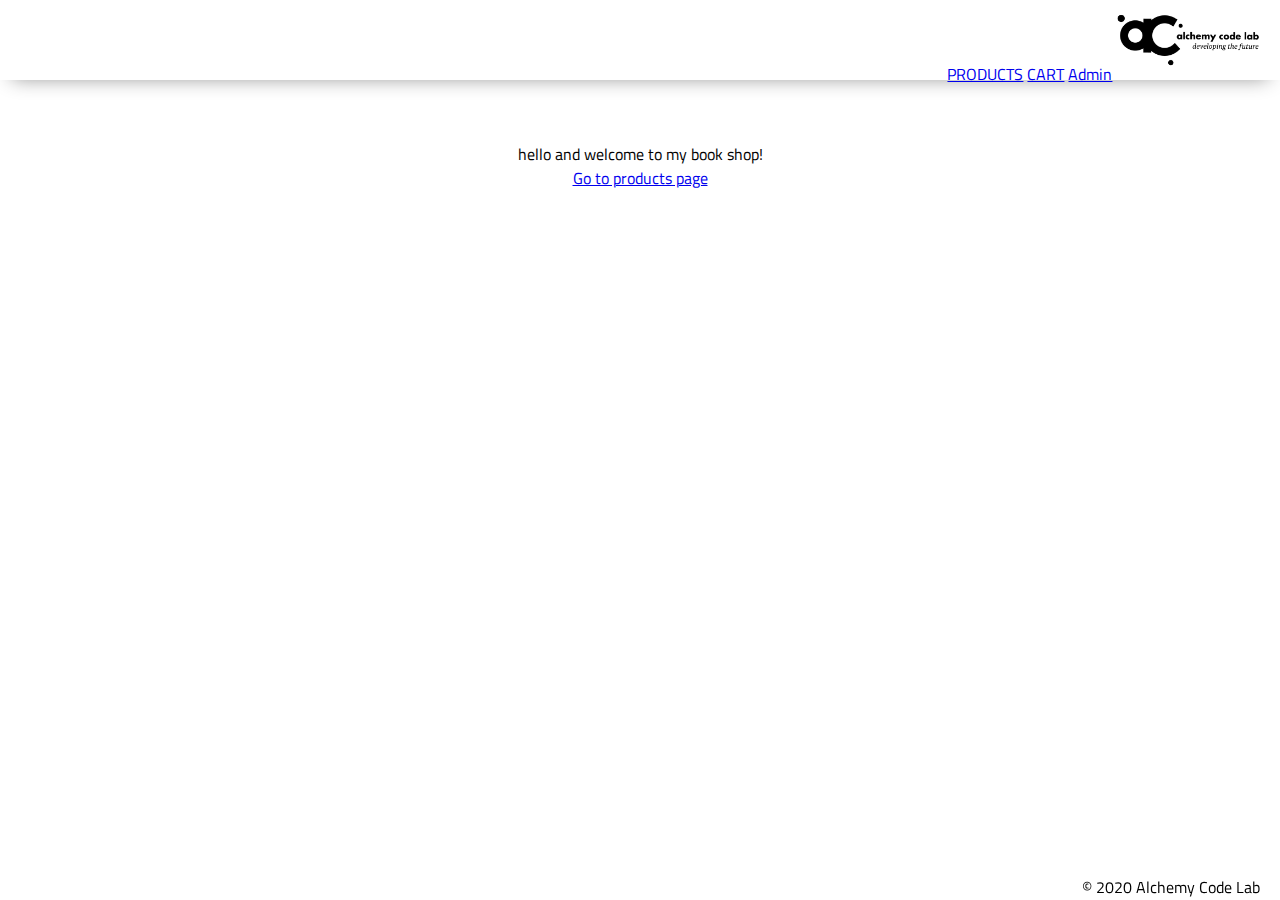
<file: index.html>
<!DOCTYPE html>
<html lang="en">

<head>
    <meta charset="UTF-8">
    <meta name="viewport" content="width=device-width, initial-scale=1.0">
    <meta http-equiv="X-UA-Compatible" content="ie=edge">
    <link href="https://fonts.googleapis.com/css2?family=Titillium+Web:wght@300&display=swap" rel="stylesheet">
    <link rel="stylesheet" href="styles/reset.css">
    <link rel="stylesheet" href="styles/style.css">
    <link rel="stylesheet" href="styles/home.css">
    <title>Document</title>
</head>

<body>
    <header>
        <div class="gutter-right logo">
            <a href="../products">PRODUCTS</a>
            <a href="../cart">CART</a>
            <a href="../admin">Admin</a>
            <img src="assets/big-logo.png"/>
        </div>
    </header>
    <main>
        <section class="main-section">
            hello and welcome to my book shop!
            <a href="products">Go to products page</a>
        </section>
    </main>
    <footer>
        <div class="copy gutter-right">&copy; 2020 Alchemy Code Lab</div>
    </footer>

    <script type="module" src="app.js"></script>
</body>

</html>
</file>
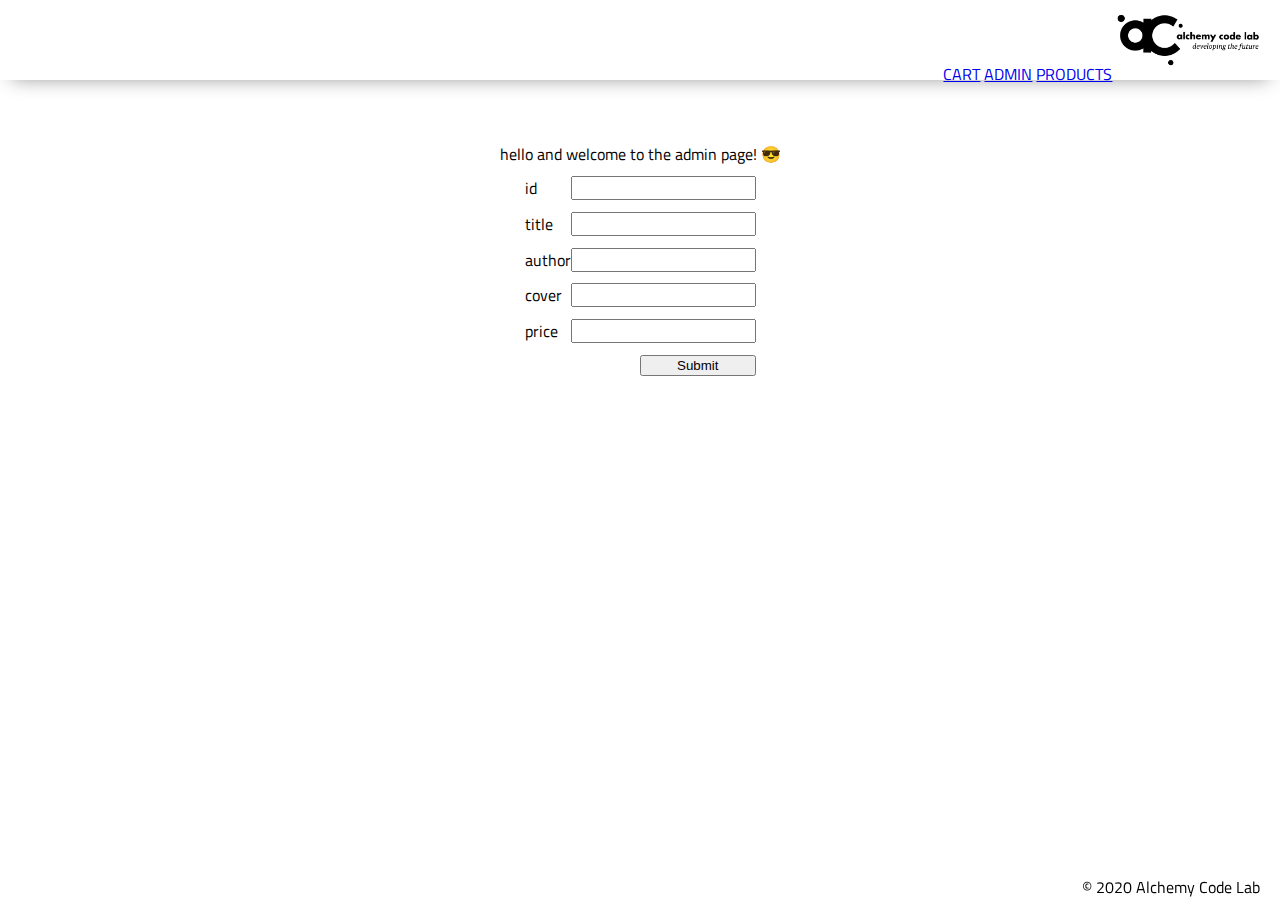
<file: admin/index.html>
<!DOCTYPE html>
<html lang="en">

<head>
    <meta charset="UTF-8">
    <meta name="viewport" content="width=device-width, initial-scale=1.0">
    <meta http-equiv="X-UA-Compatible" content="ie=edge">
    <link href="https://fonts.googleapis.com/css2?family=Titillium+Web:wght@300&display=swap" rel="stylesheet">
    <link rel="stylesheet" href="../styles/reset.css">
    <link rel="stylesheet" href="../styles/style.css">
    <link rel="stylesheet" href="../styles/admin.css">
    <title>Document</title>
</head>

<body>
    <header>
        <div class="gutter-right logo">
            <a href="../cart">CART</a>
            <a href="../admin">ADMIN</a>
            <a href="../products">PRODUCTS</a>
            <a href="../"><img src="../assets/big-logo.png"/></a>            
        </div>
    </header>
    <main>
        <section class="main-section">
            hello and welcome to the admin page! 
            😎

        <form>
            <label>
                id
                <input name="id" />
            </label>
            <label>
                title
                <input  name="title" />
            </label>
            <label>
                author
                <input name="author" />
            </label>
            <label>
                cover
                <input name="cover" />
            </label>
            <label>
                price
                <input name="price" />
            </label>
            <button>Submit</button>
        </form>
        </section>
    </main>
    <footer>
        <div class="copy gutter-right">&copy; 2020 Alchemy Code Lab</div>
    </footer>

    <script type="module" src="./admin.js"></script>
</body>

</html>
</file>
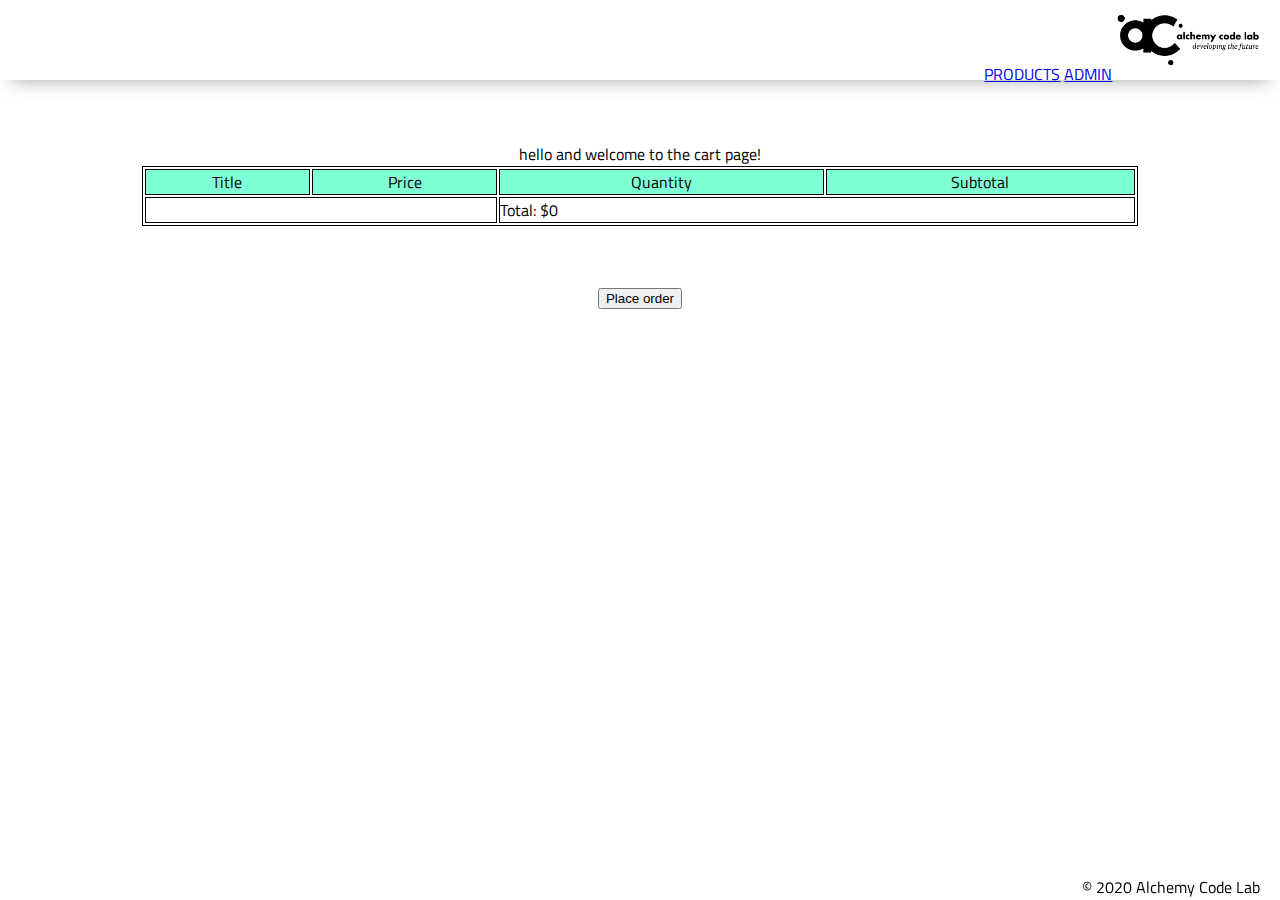
<file: cart/index.html>
<!DOCTYPE html>
<html lang="en">

<head>
    <meta charset="UTF-8">
    <meta name="viewport" content="width=device-width, initial-scale=1.0">
    <meta http-equiv="X-UA-Compatible" content="ie=edge">
    <link href="https://fonts.googleapis.com/css2?family=Titillium+Web:wght@300&display=swap" rel="stylesheet">
    <link rel="stylesheet" href="../styles/reset.css">
    <link rel="stylesheet" href="../styles/style.css">
    <link rel="stylesheet" href="../styles/cart.css">
    <title>Document</title>
</head>

<body>
    <header>
        <div class="gutter-right logo">
            <a href="../products">PRODUCTS</a>
            <a href="../admin">ADMIN</a>
            <a href="../"><img src="../assets/big-logo.png"/></a>            
        </div>
    </header>
    <main>
        <section class="main-section">
            hello and welcome to the cart page!
            
            <table>
                <thead>
                    <tr>
                        <th>Title</th>
                        <th>Price</th>
                        <th>Quantity</th>
                        <th>Subtotal</th>
                    </tr>
                </thead>
                <tbody>

                </tbody>
                <tfoot>
                    <tr>
                        <td class="unstyle" colspan="2"></td>
                        <td class="total unstyle" colspan="2"></td>
                    </tr>
                </tfoot>
              </table>
        </section>
        <button id="order">Place order</button>
    </main>
    <footer>
        <div class="copy gutter-right">&copy; 2020 Alchemy Code Lab</div>
    </footer>

    <script type="module" src="./cart.js"></script>
</body>

</html>
</file>
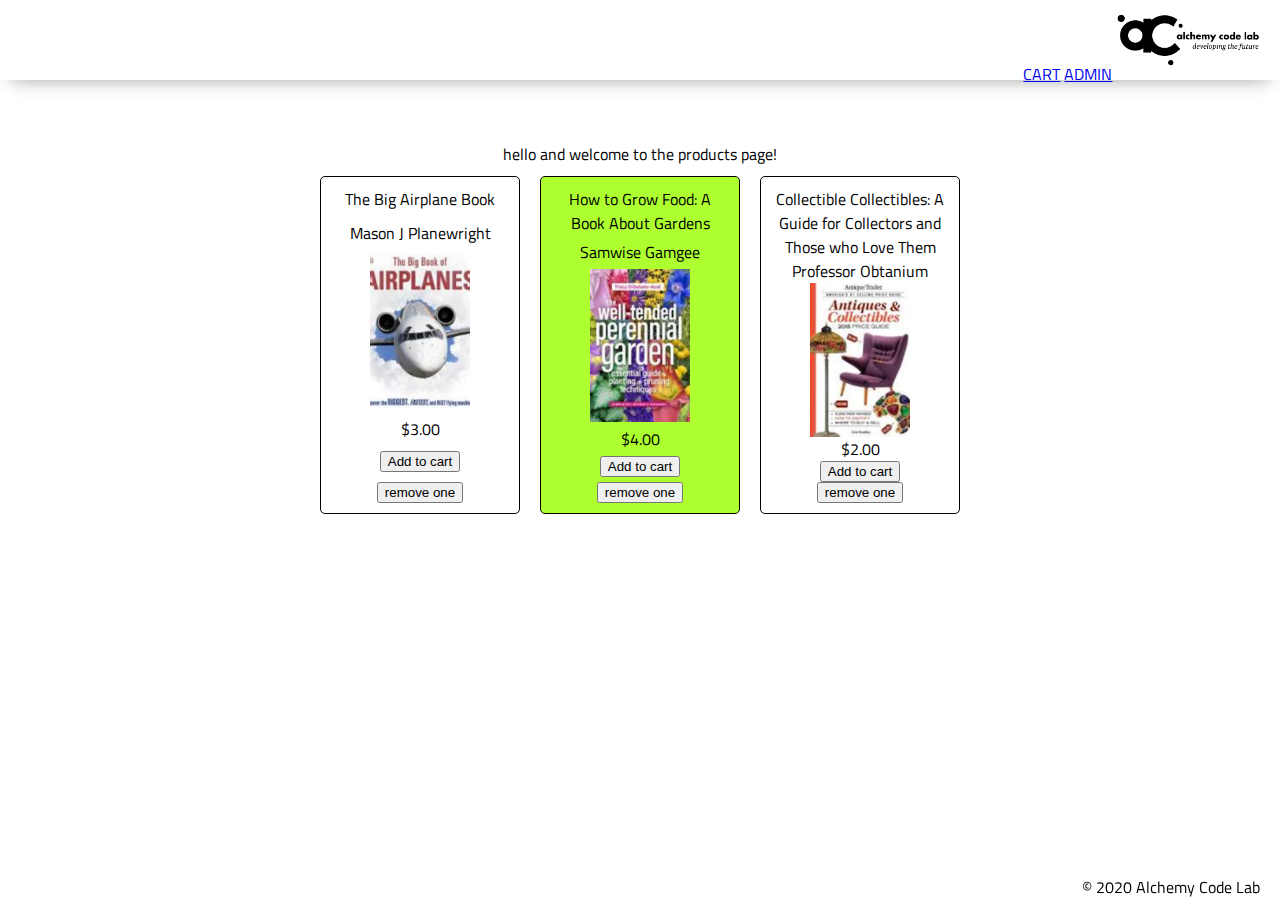
<file: products/index.html>
<!DOCTYPE html>
<html lang="en">

<head>
    <meta charset="UTF-8">
    <meta name="viewport" content="width=device-width, initial-scale=1.0">
    <meta http-equiv="X-UA-Compatible" content="ie=edge">
    <link href="https://fonts.googleapis.com/css2?family=Titillium+Web:wght@300&display=swap" rel="stylesheet">
    <link rel="stylesheet" href="../styles/reset.css">
    <link rel="stylesheet" href="../styles/style.css">
    <link rel="stylesheet" href="../styles/products.css">
    <title>Document</title>
</head>

<body>
    <header>
        <div class="gutter-right logo">
            <a href="../cart">CART</a>
            <a href="../admin">ADMIN</a>
            <a href="../"><img src="../assets/big-logo.png"/></a>
            
        </div>
    </header>
    <main>
        <section class="main-section">
            hello and welcome to the products page!
            <ul id="list">

            </ul>
        </section>
    </main>
    <footer>
        <div class="copy gutter-right">&copy; 2020 Alchemy Code Lab</div>
    </footer>

    <script type="module" src="./products.js"></script>
</body>

</html>
</file>
<file: styles/style.css>
body {
    --color1: #ffffff;
    --color2: #ffffff;
    --color3: #ffffff;
    --color4: #ffffff;
    --color5: #ffffff;

    /* https://coolors.co/generate and click export -> scss to get the colors to copy and paste below*/
    /* --color1: hsla(349, 69%, 76%, 1);
    --color2: hsla(207, 67%, 44%, 1);
    --color3: hsla(200, 61%, 56%, 1);
    --color4: hsla(187, 41%, 94%, 1);
    --color5: hsla(170, 28%, 95%, 1); */

    /* --color1: hsla(45, 86%, 83%, 1);
    --color2: hsla(135, 65%, 98%, 1);
    --color3: hsla(315, 37%, 86%, 1);
    --color4: hsla(45, 73%, 98%, 1);
    --color5: hsla(224, 40%, 79%, 1); */
    
    --header-height: 80px;
    --shadow: 0px 10px 20px -12px rgba(0,0,0,0.45);
    --gutter: 30px;
    --footer-height: 25px;
    
    font-family: 'Titillium Web', sans-serif;
    background-color: var(--color2);
}

main {
    display: flex;
    flex-direction: column;
    justify-content: center;
    align-items: center;
    margin-bottom: calc(var(--footer-height));
}

section {
    background-color: var(--color5);
    width: 1000px;
    max-width: 80%;
    display: flex;
    flex-direction: column;
    justify-content: center;
    align-items: center;
    padding-top: var(--gutter);
    padding-bottom: var(--gutter);
    margin-top: var(--gutter);
    margin-bottom: var(--gutter);
    border: solid 2px var(--color1);
}

header {
    display: flex;
    justify-content: flex-end;
    background-color: var(--color3);
    height: var(--header-height);
    box-shadow: var(--shadow);
}

footer {
    display: flex;
    justify-content: flex-end;
    background-color: var(--color3);
    box-shadow: var(--shadow);
}


h2 {
    font-size: 1.8rem;
    font-weight: bold;
}

.gutter-right {
    margin-right: 20px;
}

.main-logo {
    animation: pulse 5s infinite ease-in-out;
}

header img {
    height: var(--header-height);
}



content {
    width: 80%;
}

p {
    margin: var(--gutter);
}
  
footer {
    position: fixed;
    width: 100%;
    bottom: 0;
    height: var(--footer-height);
    display: flex;
    justify-content: flex-end;
    background-color: var(--color3);
    box-shadow: var(--shadow);
}
  
  @keyframes pulse {
    20% {
      transform: rotate3d(-10, -10, -10, 50deg) scale(1.2);
    }

    40% {
        transform: rotate3d(10, 10, -10, 50deg) scale(1);
    }

    60% {
        transform: rotate3d(-10, 10, 10, 50deg) scale(1.2);
      }

    80% {
        transform: rotate3d(10, 10, 10, 50deg) scale(1);
    }

  }
</file>
<file: styles/home.css>
/* add home page styles here */
</file>
<file: styles/admin.css>
form {
    display: flex;
    flex-direction: column;
    justify-content: space-between;
    height: 200px;
    margin: 10px;
}

label {
    display: flex;
    justify-content: space-between;
}

button {
    width: 50%;
    align-self: flex-end;
}
</file>
<file: styles/cart.css>
table {
    width: 100%;
    border: solid 1px;
}

td, th {
    border: solid 1px
}

th {
    background-color: aquamarine;
}

tr:nth-child(even) {
    background: pink;
}
</file>
<file: styles/products.css>
.book {
    display: flex;
    flex-direction: column;
    justify-content: space-between;
    align-items: center;
    width: 200px;
    padding: 10px;
    border: solid 1px;
    text-align: center;
    border-radius: 5px;
    margin: 10px;
}

.book > img {
    width: 100px;

}

.book > p {
    margin: 0;
}

.on-sale {
    background-color: greenyellow;
}

ul {
    display: flex;
}
</file>
